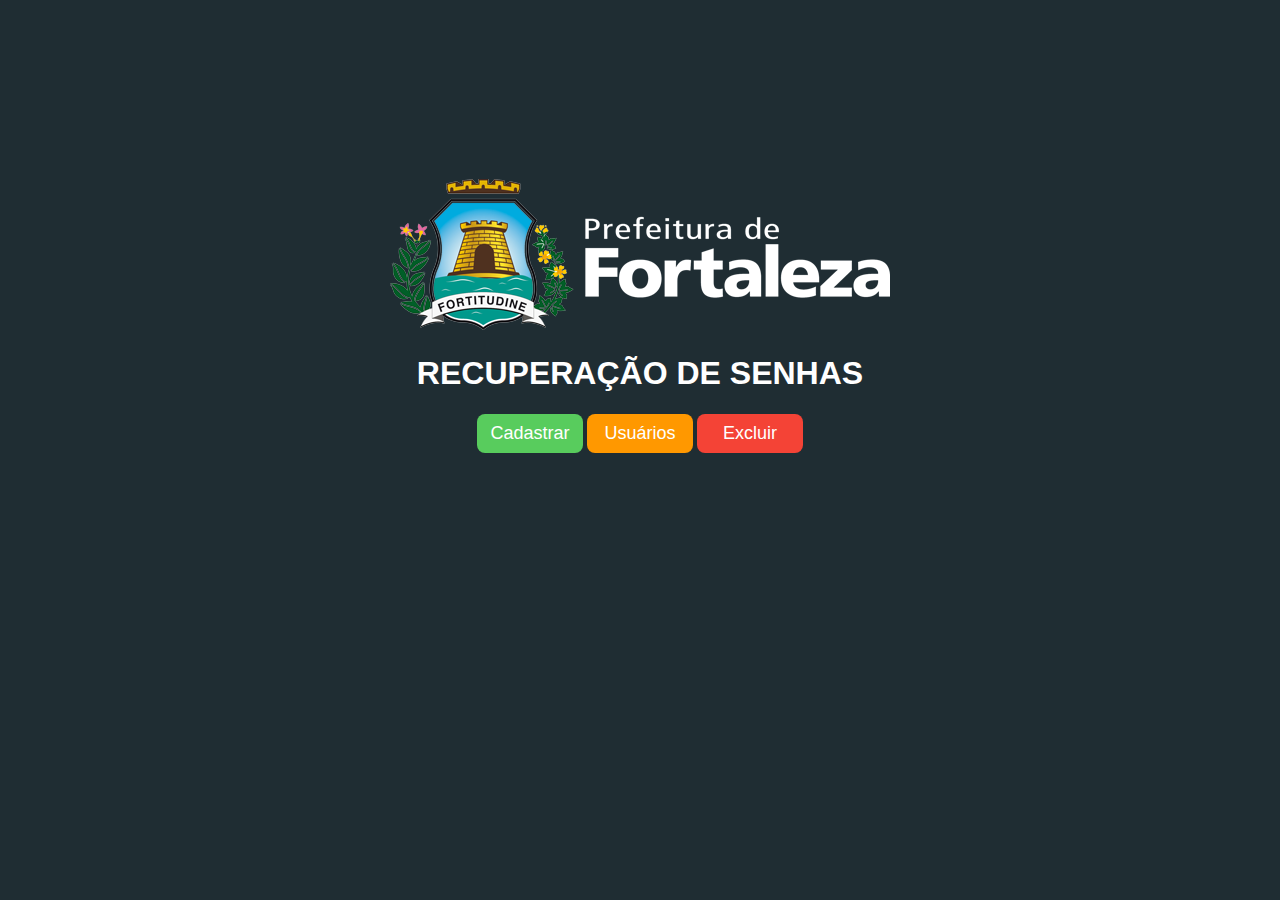
<file: index.html>
<!DOCTYPE html>
<html lang="pt-br">
<head>
	<meta http-equiv="content-type" content="text/html; charset=utf-8" />
	<title>CADASTRO</title>
	<meta http-equiv="pragma" content="no-cache">
	<link rel="stylesheet" href="css/style.css"/>
	
</head>
<body>

<div class="container">

	<div class="contentph">
			<img src="img/prefeitura.png" alt="">
			<h1>RECUPERAÇÃO DE SENHAS</h1>
			<a href="cadastrar.html"><button  class="buttonsend"  >Cadastrar</button></a>
			<a href="dates/exibir.php"><button  class="button2"  >Usuários</button></a>		
			<a href="dates/apagar.php"><button  class="buttonexcluir"  >Excluir</button></a>
	</div>
</div>	

</body>
</html>
</file>
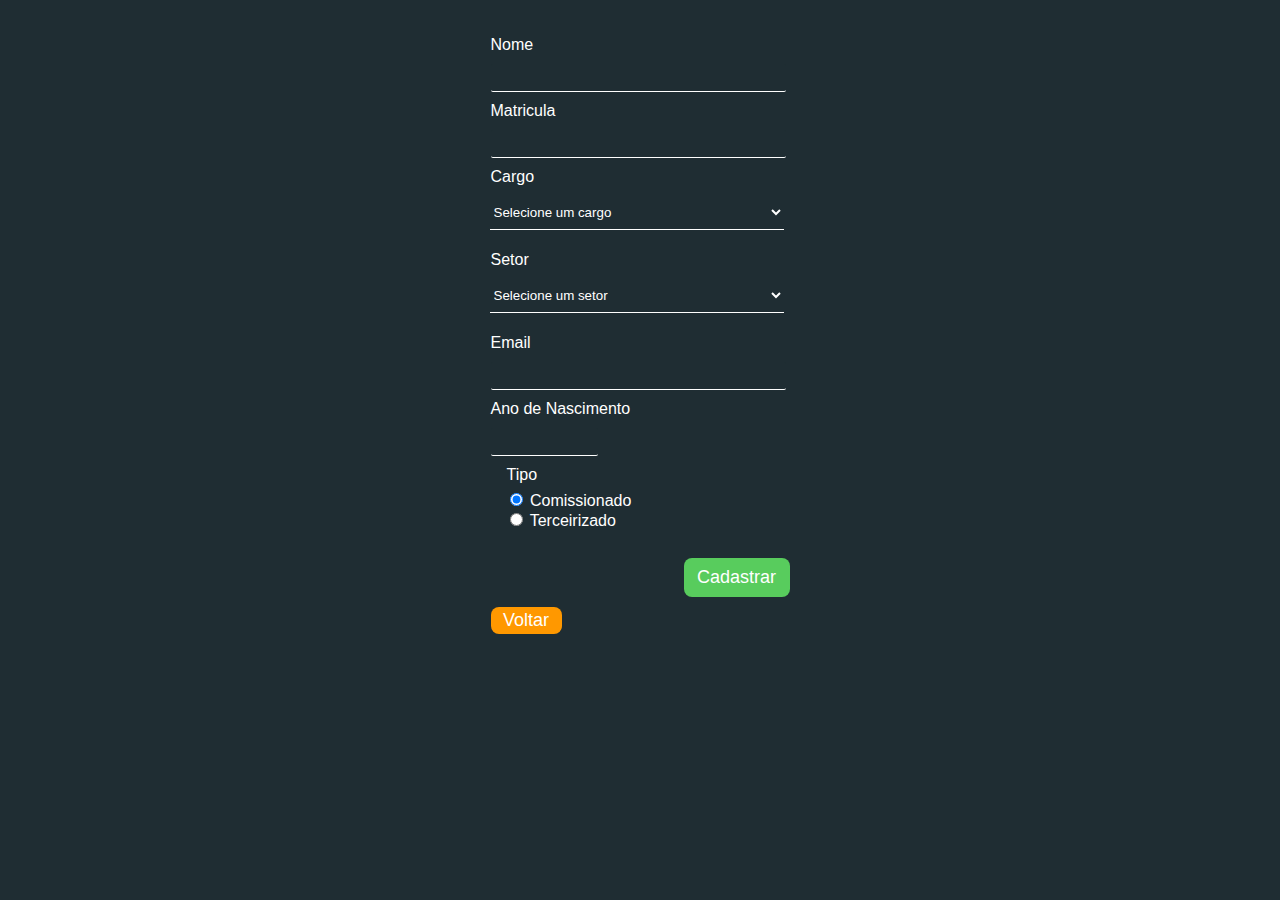
<file: cadastrar.html>
<!DOCTYPE html>
<html lang="pt-br">
<head>
	<meta http-equiv="content-type" content="text/html; charset=utf-8" />
	<title>Raphael/Inicio</title>
	<meta http-equiv="pragma" content="no-cache">
	<link rel="stylesheet" href="css/style.css"/>

</head>
<body>

<div class="container">

	<div class="content">

		<form method="get"  action="dates/cadastro.php">
			Nome <br/><input type="text" class="caixa" name="nome" autocomplete="off" /><br/>
			Matricula<br><input type="text" class="caixa" name="matricula" maxlength="5" autocomplete="off"/><br>
			Cargo<br>
			<select name="cargo" class="car">
				<option disabled selected>Selecione um cargo</option>
				<option value="Administrativo">Administrativo</option>
				<option value="Coordenador de Serviços Terceirizados">Coordenador de Serviços Terceirizados</option>
				<option value="Coordenador">Coordenador</option>
				<option value="Supervisor de Apoio a Gestão">Supervisor de Apoio a Gestão</option>
				<option value="Serviços gerais">Serviços gerais</option>
				<option value="Educador Social">Educador Social</option>
				  
			</select><br> 
			
			Setor<br>
			<select name="setor" class="car">
				<option disabled selected>Selecione um setor</option>
				<option value="Informática">Informática</option>
				<option value="Coordenadoria Financeira">Coordenadoria Financeira</option>
				<option value="Financeiro">Financeiro</option>
				<option value="Juridíco">Juridíco</option>
				<option value="Protocolo">Protocolo</option>
				<option value="Gabinete">Gabinete</option>
				<option value="Diversidade">Coordenadoria de Mulheres</option>
				<option value="Diversidade">Coordenadoria do Idoso</option>
				<option value="Diversidade">Coordenadoria da Diversidade Racial</option>
				<option value="Diversidade">Desenvolvimento Humano</option>
				<option value="Diversidade">Contratos</option>
				<option value="Diversidade">Comunicação</option>
			</select><br> 
				  
			Email<br>
			<input type="email" class="caixa" name="email" autocomplete="off"/><br>
			
			Ano de Nascimento<br/>
			<input type="year" class="nasc" name="nasc" maxlength="4" autocomplete="off" >

			<fieldset><legend>Tipo</legend>
			<input type="radio" name ="tipo" id="comi" checked value="Comissionado"/>
				<label for="comi">Comissionado</label><br>
			<input type="radio" name="tipo" id="terc" value="Terceirizado"/>
				<label for="terc">Terceirizado</label>
			</fieldset><br>


			<div class="button">
				<input type="submit" class="buttonsend" value="Cadastrar">
			</div>
						
		</form>
			<a href="index.html"><button  class="button3"  >Voltar</button></a>
			
			
	</div>
</div>	

</body>
</html>
</file>
<file: css/style.css>
body{
	background-color:#1f2d33;
}
h1{
    color: #ffffff;
    text-align: center;
    font-family: arial;
   }
.container{
    align-items: center;
    display: flex;
    flex-direction: row;
    flex-wrap: wrap;
    justify-content: center;

}
.tabela{
    font-family: arial;
    color: white;
    margin-top: 9px;
    width: 92%;

   
}
th{
	border-bottom: 1px solid #607D8B;
}
tr .head{
 margin-top: 10px;
}
.content{
    background-color: #1f2d33;
    padding: 28px;
    width: 299px;
    
}
.contentph{
    
    padding: 28px;
    width: 800px;
    text-align: center;
    margin-top: 143px;
}
form{
	font-family: arial;
    color: white;
}
.caixa{

    border: none;
    height: 20px;
    margin-top: 10px;
    margin-bottom: 10px;
    width: 283px;
    border-radius: 2px;
    padding: 4px 4px 3px 8px;
    border-bottom: 1px solid white;
    background-color: #1f2d33;
    color: white;
    font-size: 17px;;
    
}
.nasc{
	border: none;
    height: 20px;
    margin-top: 10px;
    margin-bottom: 10px;
    width: 95px;
    border-radius: 2px;
    padding: 4px 4px 3px 8px;
    border-bottom: 1px solid white;
    background-color: #1f2d33;
    color: white;
    font-size: 17px;
}
fieldset{
	    border: none;
}
.buttonsend{
    border: none;
    height: 39px;
    width: 106px;
    border-radius: 8px;
    text-align: center;
    background: #58cc5d;
    color: white;
    font-size: 18px;
    margin-bottom: 10px;
}
.buttonsend:focus{
	box-shadow: inset 0px 0px 7px 0px black;

}
.button2{
    border: none;
    height: 39px;
    width: 106px;
    border-radius: 8px;
    text-align: center;
    background: #FF9800;
    color: white;
    font-size: 18px;
    margin-bottom: 10px;
    
}
.button2:focus{
    box-shadow: inset 0px 0px 7px 0px black;

}
.button3{
   border: none;
    height: 27px;
    width: 71px;
    border-radius: 8px;
    text-align: center;
    background: #FF9800;
    color: white;
    font-size: 18px;
    margin-bottom: 10px;
}
.buttondelete{
    border: none;
    height: 39px;
    width: 41px;
    margin: 0px;
    border-radius: 8px;
    text-align: center;
    background: #F44336;
    color: white;
    font-size: 18px;

    
}
.buttondelete:focus{
    box-shadow: inset 0px 0px 7px 0px black;

}
.button{
	text-align: right;

}
.buttonmargin{
    text-align: right;
    margin-right: 50px; 

}
.car{
    border: none;
    background-color: #1f2d33;
    color: white;
    margin: 9px 1px 21px -1px;
    border-bottom: 1px solid white;
    height: 35px;
    width: 294px;
}
.exibir{
    font-size: 17px;
    border: none;
    height: 39px;
    width: 138px;
    padding-top: 23px;
    border-radius: 8px;
    margin-top: 7px;
    text-align: center;
    background: #FF5722;
}
a .exibir {
color: red;
}
.text{
   color: #58cc5d;
}
.buttonexcluir{
    border: none;
    height: 39px;
    width: 106px;
    border-radius: 8px;
    text-align: center;
    background: #f44336;
    color: white;
    font-size: 18px;
    margin-bottom: 10px;
}
.buttonmail{
    border: none;
    height: 39px;
    width: 41px;
        margin: 0px;
    border-radius: 8px;
    text-align: center;
    background: #7E57C2;
    color: white;
    font-size: 18px;
  
}
h2 {
    color: white;
    font-family: arial;
    margin-top: 175px;
}
</file>
